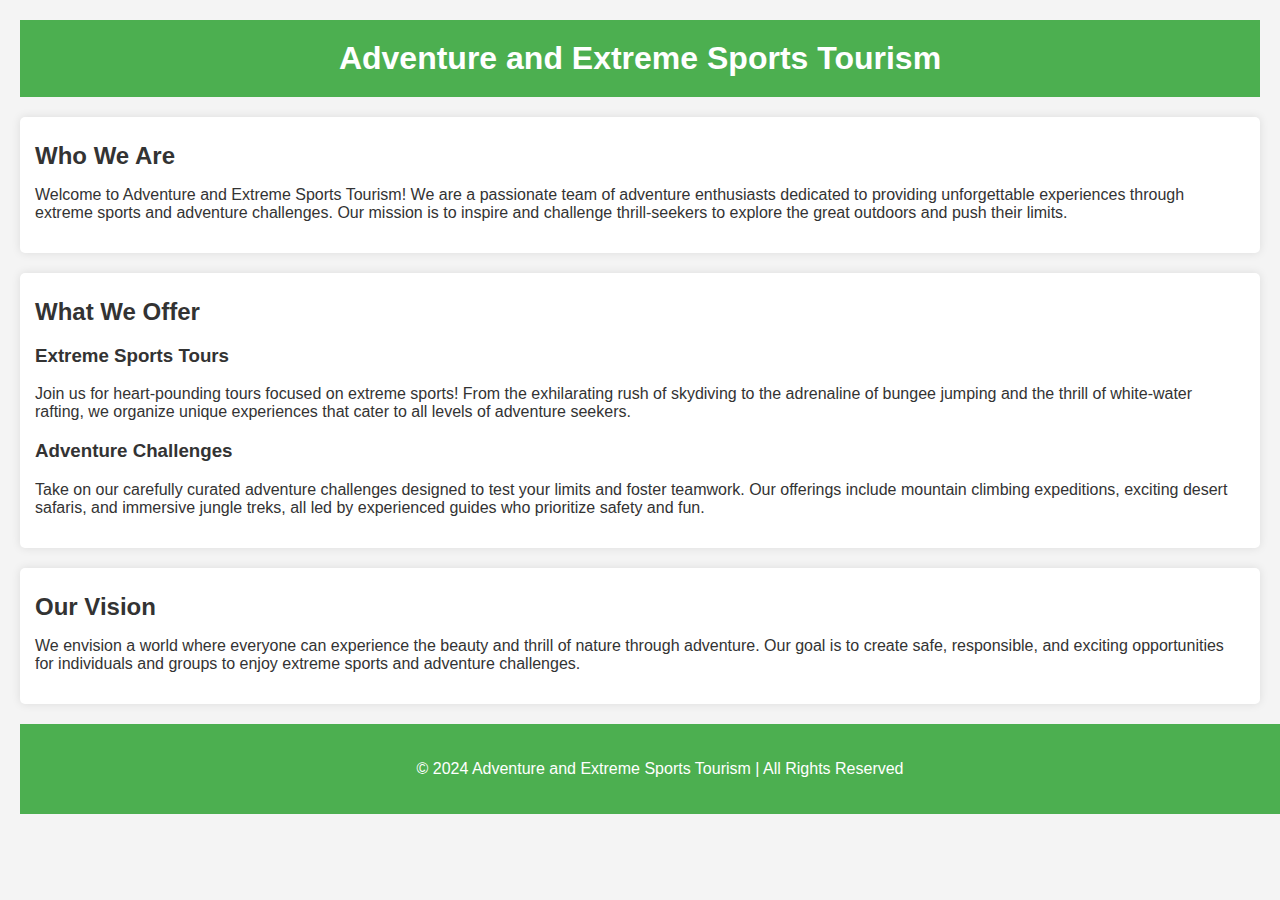
<file: about.html>
<!DOCTYPE html>
<html lang="en">
<head>
    <meta charset="UTF-8">
    <meta name="viewport" content="width=device-width, initial-scale=1.0">
    <title>About Us - Adventure and Extreme Sports Tourism</title>
    <style>
        body {
            font-family: Arial, sans-serif;
            margin: 0;
            padding: 20px;
            background-color: #f4f4f4;
            color: #333;
        }
        header {
            background-color: #4CAF50;
            color: white;
            padding: 10px 0;
            text-align: center;
        }
        h1, h2 {
            margin: 10px 0;
        }
        section {
            margin: 20px 0;
            padding: 15px;
            background: white;
            border-radius: 5px;
            box-shadow: 0 0 10px rgba(0, 0, 0, 0.1);
        }
        footer {
            text-align: center;
            padding: 20px;
            background-color: #4CAF50;
            color: white;
            position: relative;
            bottom: 0;
            width: 100%;
        }
    </style>
</head>
<body>

<header>
    <h1>Adventure and Extreme Sports Tourism</h1>
</header>

<section>
    <h2>Who We Are</h2>
    <p>Welcome to Adventure and Extreme Sports Tourism! We are a passionate team of adventure enthusiasts dedicated to providing unforgettable experiences through extreme sports and adventure challenges. Our mission is to inspire and challenge thrill-seekers to explore the great outdoors and push their limits.</p>
</section>

<section>
    <h2>What We Offer</h2>
    <h3>Extreme Sports Tours</h3>
    <p>Join us for heart-pounding tours focused on extreme sports! From the exhilarating rush of skydiving to the adrenaline of bungee jumping and the thrill of white-water rafting, we organize unique experiences that cater to all levels of adventure seekers.</p>
    
    <h3>Adventure Challenges</h3>
    <p>Take on our carefully curated adventure challenges designed to test your limits and foster teamwork. Our offerings include mountain climbing expeditions, exciting desert safaris, and immersive jungle treks, all led by experienced guides who prioritize safety and fun.</p>
</section>

<section>
    <h2>Our Vision</h2>
    <p>We envision a world where everyone can experience the beauty and thrill of nature through adventure. Our goal is to create safe, responsible, and exciting opportunities for individuals and groups to enjoy extreme sports and adventure challenges.</p>
</section>

<footer>
    <p>&copy; 2024 Adventure and Extreme Sports Tourism | All Rights Reserved</p>
</footer>

</body>
</html>
</file>
